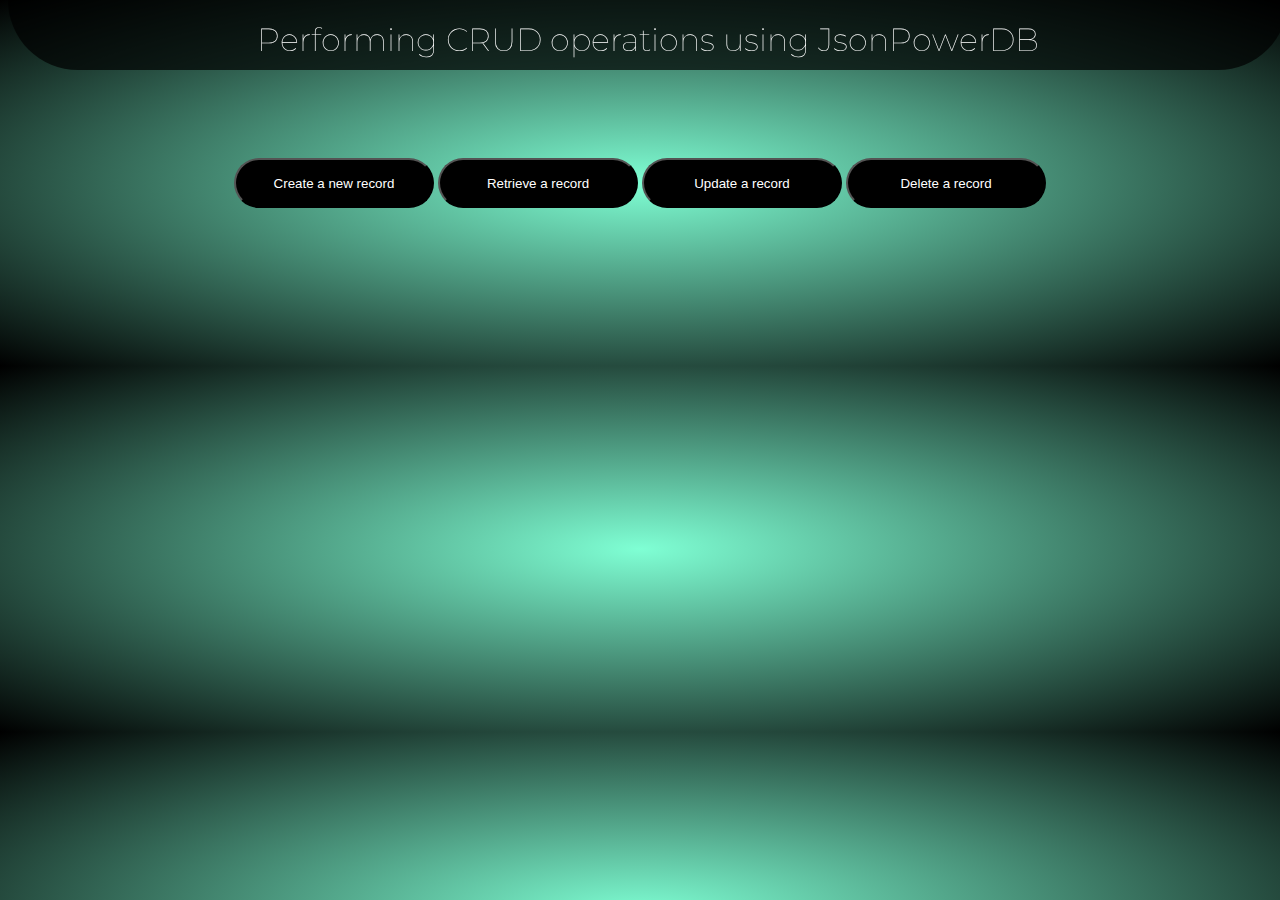
<file: index.html>
<!DOCTYPE html>
<html lang="en">

    <head>
        <meta charset="UTF-8">
        <meta name="viewport" content="width=device-width, initial-scale=1.0">
        <meta http-equiv="X-UA-Compatible" content="ie=edge">
        <title>Document</title>
        <link rel="stylesheet" href="style1.css">
    </head>

    <body>
        <h1 id="header">Performing CRUD operations using JsonPowerDB</h1>
        <button class="option" onclick="location.href = 'create.html'">Create a new record</button>
        <button class="option" onclick="location.href = 'get.html'">Retrieve a record</button>
        <button class="option" onclick="location.href = 'update.html'">Update a record</button>
        <button class="option" onclick="location.href = 'delete.html'">Delete a record</button>
    </body>

</html>
</file>
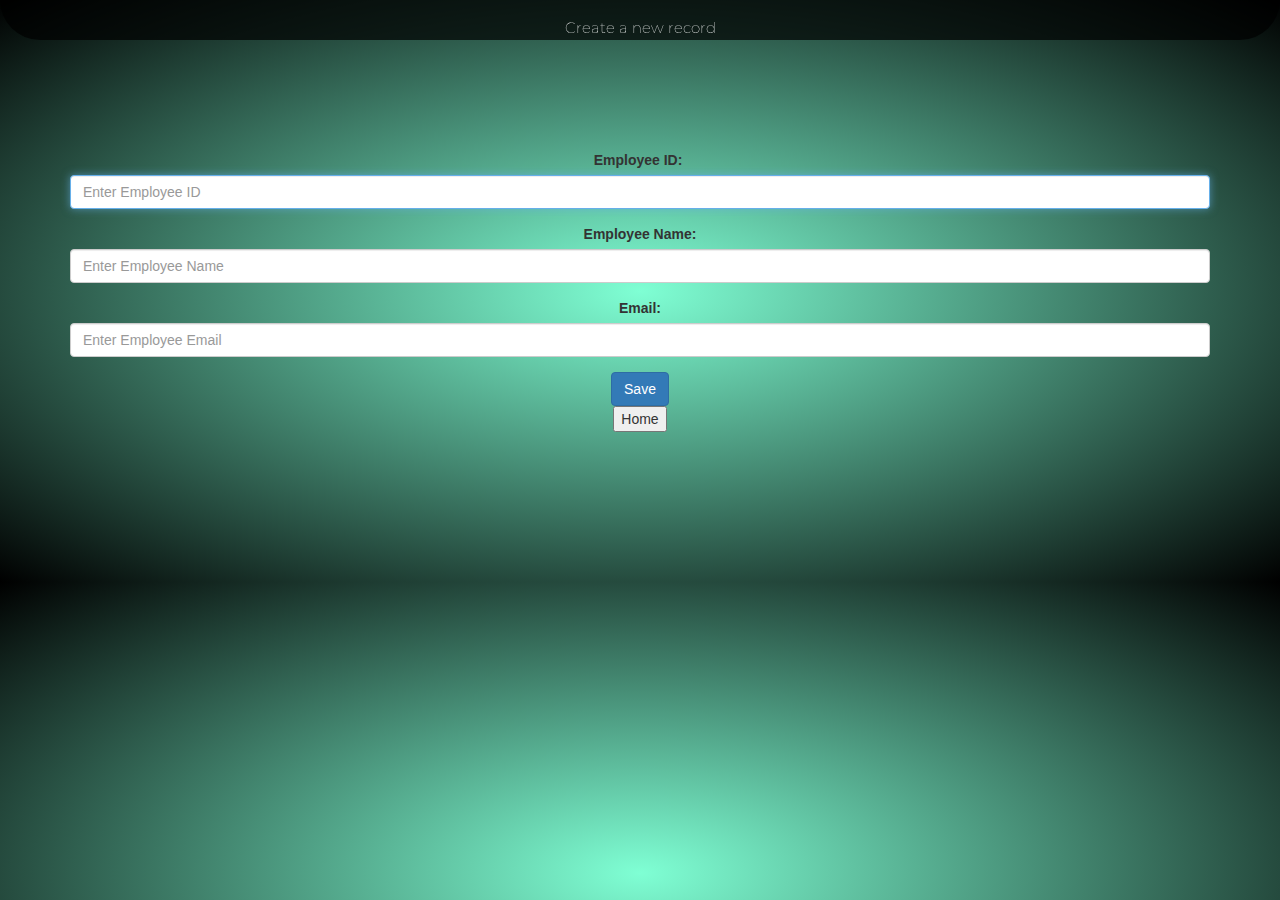
<file: create.html>
<!DOCTYPE html>
<html lang="en">

    <head>
        <meta charset="UTF-8">
        <meta name="viewport" content="width=device-width, initial-scale=1.0">
        <meta http-equiv="X-UA-Compatible" content="ie=edge">
        <title>Document</title>
        <link rel="stylesheet" href="style1.css">
        <link rel="stylesheet" href="https://maxcdn.bootstrapcdn.com/bootstrap/3.4.1/css/bootstrap.min.css">
        <script src="https://ajax.googleapis.com/ajax/libs/jquery/3.5.1/jquery.min.js"></script>
        <script src="https://maxcdn.bootstrapcdn.com/bootstrap/3.4.1/js/bootstrap.min.js"></script>
    </head>

    <body>

        <h1 id="header" style="font-size: 15px"> Create a new record</h1>

        <div class="container">
            <form id="empForm" method="post">
                <div class="form-group">
                    <span><label for="empId">Employee ID:</label> <label id="empIdMsg">
                        </label></span>
                    <input type="text" class="form-control" name="empId" id="empId" placeholder="Enter Employee ID"
                           required>
                </div>
                <div class="form-group">
                    <label for="empName">Employee Name:</label>
                    <input type="text" class="form-control" id="empName" placeholder="Enter Employee Name" name="empName">
                </div>
                <div class="form-group">
                    <label for="empEmail">Email:</label>
                    <input type="email" class="form-control" id="empEmail" placeholder="Enter Employee Email"
                           name="empEmail">
                </div>
                <input type="button" class="btn btn-primary" id="empSave" value="Save" onclick="saveEmployee();">
            </form>
        </div>

        <script>
            $("#empId").focus();

            function validateAndGetFormData() {
                var empIdVar = $("#empId").val();
                if (empIdVar === "") {
                    alert("Employee ID Required Value");
                    $("#empId").focus();
                    return "";
                }
                var empNameVar = $("#empName").val();
                if (empNameVar === "") {
                    alert("Employee Name is Required Value");
                    $("#empName").focus();
                    return "";
                }
                var empEmailVar = $("#empEmail").val();
                if (empEmailVar === "") {
                    alert("Employee Email is Required Value");
                    $("#empEmail").focus();
                    return "";
                }
                var jsonStrObj = {
                    empId: empIdVar,
                    empName: empNameVar,
                    empEmail: empEmailVar,
                };
                return JSON.stringify(jsonStrObj);
            }

            function createPUTRequest(connToken, jsonObj, dbName, relName) {
                var putRequest = "{\n"
                        + "\"token\" : \""
                        + connToken
                        + "\","
                        + "\"dbName\": \""
                        + dbName
                        + "\",\n" + "\"cmd\" : \"PUT\",\n"
                        + "\"rel\" : \""
                        + relName + "\","
                        + "\"jsonStr\": \n"
                        + jsonObj
                        + "\n"
                        + "}";
                return putRequest;
            }

            function executeCommand(reqString, dbBaseUrl, apiEndPointUrl) {
                var url = dbBaseUrl + apiEndPointUrl;
                var jsonObj;
                $.post(url, reqString, function (result) {
                    jsonObj = JSON.parse(result);
                }).fail(function (result) {
                    var dataJsonObj = result.responseText;
                    jsonObj = JSON.parse(dataJsonObj);
                });
                return jsonObj;
            }

            function resetForm() {
                $("#empId").val("")
                $("#empName").val("");
                $("#empEmail").val("");
                $("#empId").focus();
            }

            function saveEmployee() {
                var jsonStr = validateAndGetFormData();
                if (jsonStr === "") {
                    return;
                }
                var putReqStr = createPUTRequest("90935815|-31948846391630402|90945068",
                        jsonStr, "Employee", "Emp-rel");
                alert(putReqStr);
                jQuery.ajaxSetup({async: false});
                var resultObj = executeCommand(putReqStr,
                        "http://api.login2explore.com:5577", "/api/iml");
                alert(JSON.stringify(resultObj));
                jQuery.ajaxSetup({async: true});
                resetForm();
            }
        </script>

        <button id="fotter" onclick="location.href = './index.html'">Home</button>

    </body>

</html>
</file>
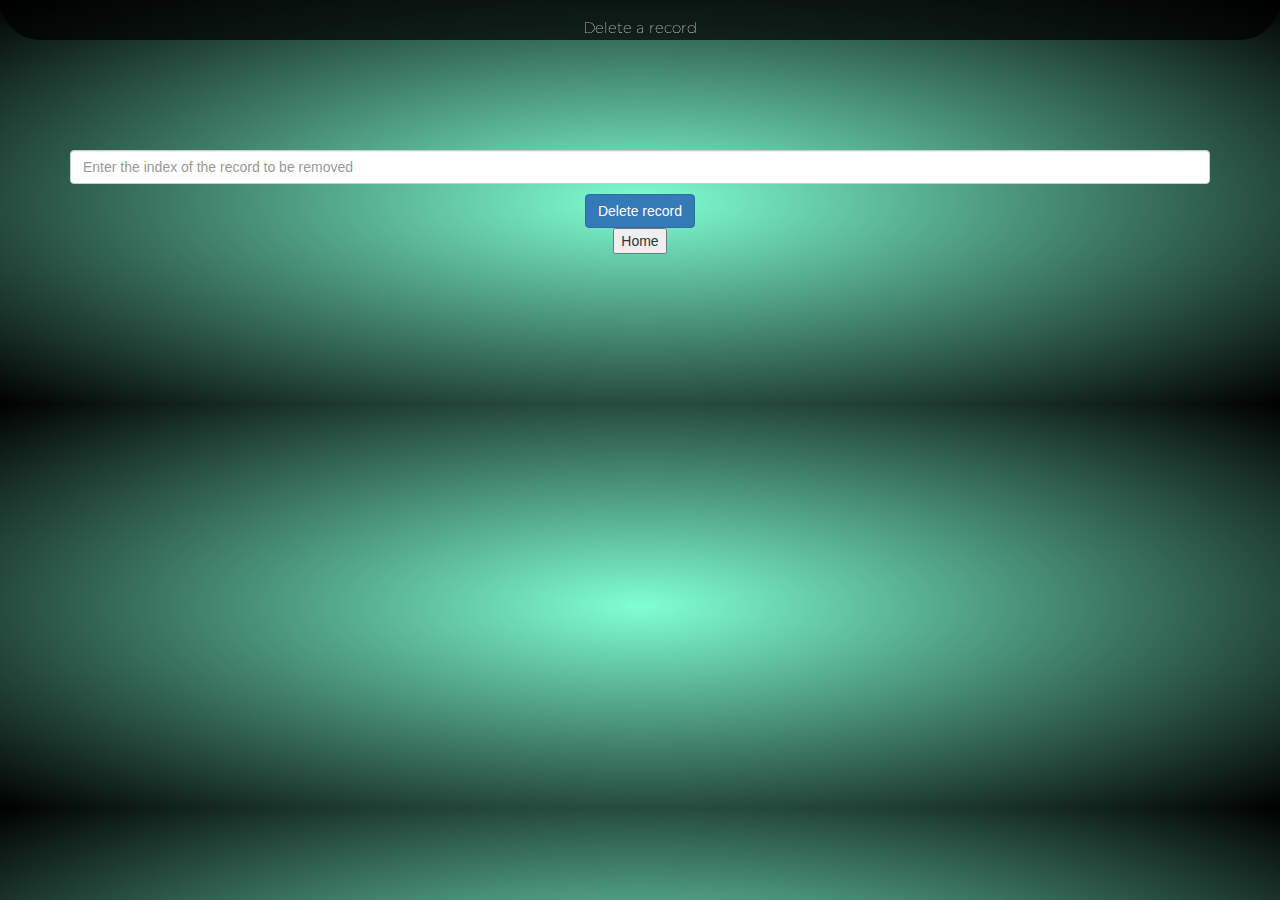
<file: delete.html>
<!DOCTYPE html>
<html lang="en">

    <head>
        <meta charset="UTF-8">
        <meta name="viewport" content="width=device-width, initial-scale=1.0">
        <meta http-equiv="X-UA-Compatible" content="ie=edge">
        <title>Document</title>
        <link rel="stylesheet" href="style1.css">
        <link rel="stylesheet" href="https://maxcdn.bootstrapcdn.com/bootstrap/3.4.1/css/bootstrap.min.css">
        <script src="https://ajax.googleapis.com/ajax/libs/jquery/3.5.1/jquery.min.js"></script>
        <script src="https://maxcdn.bootstrapcdn.com/bootstrap/3.4.1/js/bootstrap.min.js"></script>
        <script src="http://login2explore.com/jpdb/resources/js/0.0.3/jpdb-commons.js"></script>

    </head>

    <body>
        <h1 id="header" style="font-size: 15px;">Delete a record</h1>
        <div class="container">
            <form id="empForm" method="post">
                <input type="text" id="index" name="index" placeholder="Enter the index of the record to be removed"
                       class="form-control">
                <p></p>
                <input type="button" class="btn btn-primary" id="delbtn" value="Delete record" onclick="deleteRecord();">

            </form>
        </div>


        <script>

            function validateAndGetFormData() {
                var indVar = $("#index").val();
                if (indVar === "") {
                    alert("Index is a required Value");
                    $("#index").focus();
                    return "";
                }
                var jsonStrObj = {
                    index: index,
                };
                return JSON.stringify(jsonStrObj);
            }

            function resetForm() {
                $("#index").val("");
                $("#index").focus();
            }

            function createREMOVERecordRequest(token, dbName, relName, reqId) {
                var req = "{\n"
                        + "\"token\" : \""
                        + token
                        + "\","
                        + "\"dbName\": \""
                        + dbName
                        + "\",\n" + "\"cmd\" : \"REMOVE\",\n"
                        + "\"rel\" : \""
                        + relName
                        + "\",\n" + "\"record\":"
                        + reqId
                        + "\n"
                        + "}";
                return req;
            }
            function executeCommand(reqString, dbBaseUrl, apiEndPointUrl) {
                var url = dbBaseUrl + apiEndPointUrl;
                var jsonObj;
                $.post(url, reqString, function (result) {
                    jsonObj = JSON.parse(result);
                }).fail(function (result) {
                    var dataJsonObj = result.responseText;
                    jsonObj = JSON.parse(dataJsonObj);
                });
                return jsonObj;
            }


            function deleteRecord() {
                var jsonStr = validateAndGetFormData();
                if (jsonStr === "") {
                    return;
                }




                var removeReqStr = createREMOVERecordRequest("90935815|-31948846391630402|90945068", "Employee", "Emp-rel", parseInt(document.getElementById("index").value));
                alert(removeReqStr);
                jQuery.ajaxSetup({async: false});
                var resultObj = executeCommandAtGivenBaseUrl(removeReqStr,
                        "http://api.login2explore.com:5577", "/api/iml");
                
                jQuery.ajaxSetup({async: true});
                alert(JSON.stringify(resultObj));
                resetForm();
            }
        </script>

        <button id="fotter" onclick="location.href = './index.html'">Home</button>
        
    </body>

</html>
</file>
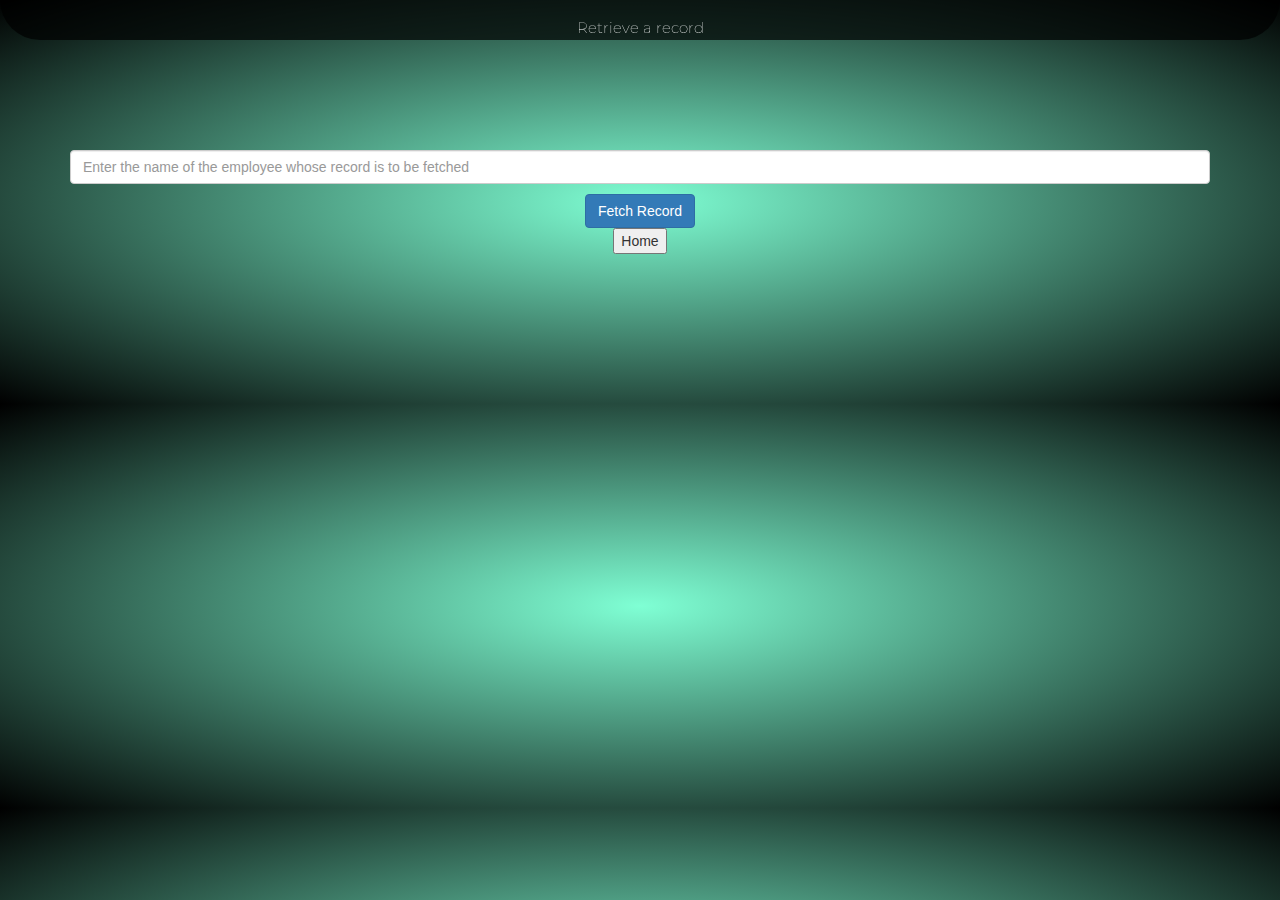
<file: get.html>
<!DOCTYPE html>
<html lang="en">

    <head>
        <meta charset="UTF-8">
        <meta name="viewport" content="width=device-width, initial-scale=1.0">
        <meta http-equiv="X-UA-Compatible" content="ie=edge">
        <title>Document</title>
        <link rel="stylesheet" href="style1.css">
        <link rel="stylesheet" href="https://maxcdn.bootstrapcdn.com/bootstrap/3.4.1/css/bootstrap.min.css">
        <script src="https://ajax.googleapis.com/ajax/libs/jquery/3.5.1/jquery.min.js"></script>
        <script src="https://maxcdn.bootstrapcdn.com/bootstrap/3.4.1/js/bootstrap.min.js"></script>
        <script src="http://login2explore.com/jpdb/resources/js/0.0.3/jpdb-commons.js"></script>

    </head>

    <body>


        <h1 id="header" style="font-size: 15px;">Retrieve a record</h1>

        <div class="container">
            <form id="empForm" method="post">
                <input type="text" id="empName" name="empName"
                       placeholder="Enter the name of the employee whose record is to be fetched" class="form-control">
                <p></p>
                <input type="button" class="btn btn-primary" value="Fetch Record" onclick="getEmployee();">

            </form>
        </div>


        <script>
            function validateAndGetFormData() {
                var empNameVar = $("#empName").val();
                if (empNameVar === "") {
                    alert("Employee Name is a required value!");
                    $("#empName").focus();
                    return "";
                }
                var jsonStrObj = {
                    empName: empNameVar,
                };
                return JSON.stringify(jsonStrObj);
            }

            function resetForm() {
                $("#empName").val("");
                $("#empName").focus();
            }

            function executeCommand(reqString, dbBaseUrl, apiEndPointUrl) {
                var url = dbBaseUrl + apiEndPointUrl;
                var jsonObj;
                $.post(url, reqString, function (result) {
                    jsonObj = JSON.parse(result);
                }).fail(function (result) {
                    var dataJsonObj = result.responseText;
                    jsonObj = JSON.parse(dataJsonObj);
                });
                return jsonObj;
            }

            function createGETRequest(token, dbname, relationName, jsonObjStr) {
                var value1 = "{\n"
                        + "\"token\" : \""
                        + token
                        + "\",\n" + "\"cmd\" : \"GET\",\n"
                        + "\"dbName\": \""
                        + dbname
                        + "\",\n"
                        + "\"rel\" : \""
                        + relationName
                        + "\",\n"
                        + "\"jsonStr\":\n"
                        + jsonObjStr
                        + "\n"
                        + "}";
                return value1;
            }

            function getEmployee() {
                var jsonStr = validateAndGetFormData();
                if (jsonStr === "") {
                    return;
                }
                var getReqStr = createGETRequest("90935815|-31948846391630402|90945068",
                        "Employee", "Emp-rel", jsonStr);
                alert(getReqStr);
                jQuery.ajaxSetup({async: false});
                var resultObj = executeCommandAtGivenBaseUrl(getReqStr,
                        "http://api.login2explore.com:5577", "/api/irl");
                
                jQuery.ajaxSetup({async: true});
                alert(JSON.stringify(resultObj));
                resetForm();
            }
        </script>

        <button id="fotter" onclick="location.href = './index.html'">Home</button>

    </body>

</html>
</file>
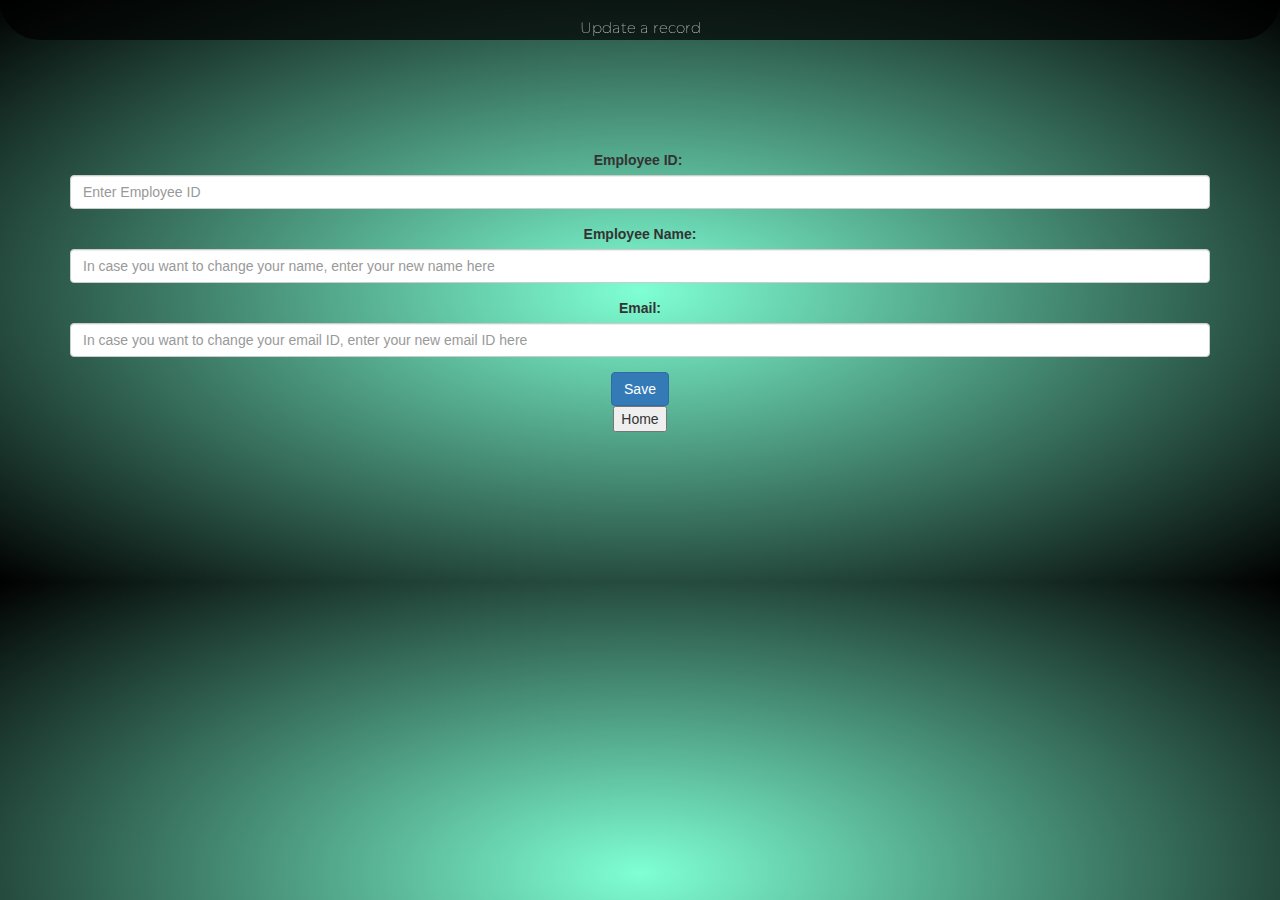
<file: update.html>
<!DOCTYPE html>
<html lang="en">

    <head>
        <meta charset="UTF-8">
        <meta name="viewport" content="width=device-width, initial-scale=1.0">
        <meta http-equiv="X-UA-Compatible" content="ie=edge">
        <title>Document</title>
        <link rel="stylesheet" href="style1.css">
        <script src="http://login2explore.com/jpdb/resources/js/0.0.3/jpdb-commons.js"></script>
        <link rel="stylesheet" href="https://maxcdn.bootstrapcdn.com/bootstrap/3.4.1/css/bootstrap.min.css">
        <script src="https://ajax.googleapis.com/ajax/libs/jquery/3.5.1/jquery.min.js"></script>
        <script src="https://maxcdn.bootstrapcdn.com/bootstrap/3.4.1/js/bootstrap.min.js"></script>
        <script src="http://login2explore.com/jpdb/resources/js/0.0.3/jpdb-commons.js"></script>

    </head>

    <body>
        <h1 id="header" style="font-size: 15px;">Update a record</h1>
        <div class="container">

            <form id="empForm" method="post">
                <div class="form-group">
                    <span><label for="empId">Employee ID:</label> <label id="empIdMsg">
                        </label></span>
                    <input type="text" class="form-control" name="empId" id="empId" placeholder="Enter Employee ID"
                           required>
                </div>
                <div class="form-group">
                    <label for="empName">Employee Name:</label>
                    <input type="text" class="form-control" id="empName"
                           placeholder="In case you want to change your name, enter your new name here" name="empName">
                </div>
                <div class="form-group">
                    <label for="empEmail">Email:</label>
                    <input type="email" class="form-control" id="empEmail"
                           placeholder="In case you want to change your email ID, enter your new email ID here"
                           name="empEmail">
                </div>
                <input type="button" class="btn btn-primary" id="empSave" value="Save" onclick="updateRecord();">
            </form>
        </div>
        <script>
            function validateAndGetFormData() {
                var empIdVar = $("#empId").val();
                if (empIdVar === "") {
                    alert("Employee ID is a required Value");
                    $("#empId").focus();
                    return "";
                }
                var empNameVar = $("#empName").val();
                var empEmailVar = $("#empEmail").val();

                if (empNameVar === "" && empEmailVar === "") {
                    alert("Enter atleast either a new email ID or a new name to perform an update!");
                    $("#empId").focus();
                    return "";
                }
                var jsonStrObj = {
                    empId: empIdVar,
                    empName: empNameVar,
                    empEmail: empEmailVar,
                };
                return JSON.stringify(jsonStrObj);
            }

            function executeCommand(reqString, dbBaseUrl, apiEndPointUrl) {
                var url = dbBaseUrl + apiEndPointUrl;
                var jsonObj;
                $.post(url, reqString, function (result) {
                    jsonObj = JSON.parse(result);
                }).fail(function (result) {
                    var dataJsonObj = result.responseText;
                    jsonObj = JSON.parse(dataJsonObj);
                });
                return jsonObj;
            }
            function createUPDATERecordRequest(token, jsonObj, dbName, relName, reqId) {
                var req = "{\n"
                        + "\"token\" : \""
                        + token
                        + "\","
                        + "\"dbName\": \""
                        + dbName
                        + "\",\n" + "\"cmd\" : \"UPDATE\",\n"
                        + "\"rel\" : \""
                        + relName
                        + "\",\n"
                        + "\"jsonStr\":{ \""
                        + reqId
                        + "\":\n"
                        + jsonObj
                        + "\n"
                        + "}}";
                return req;
            }

            function updateRecord() {
                var jsonStr = validateAndGetFormData();
                if (jsonStr === "") {
                    return;
                }




                var removeReqStr = createUPDATERecordRequest("90935815|-31948846391630402|90945068", jsonStr, "Employee", "Emp-rel", parseInt(document.getElementById("empId").value));
                alert(removeReqStr);
                jQuery.ajaxSetup({async: false});
                var resultObj = executeCommandAtGivenBaseUrl(removeReqStr,
                        "http://api.login2explore.com:5577", "/api/iml");

                jQuery.ajaxSetup({async: true});
                
                alert(JSON.stringify(resultObj));
                
                resetForm();
            }

        </script>

        <button id="fotter" onclick="location.href = './index.html'">Home</button>

    </body>

</html>
</file>
<file: style1.css>
@import url('https://fonts.googleapis.com/css2?family=Montserrat:wght@100;200&display=swap');
body{
    padding: 150px 0;
    text-align: center;
    background-image: radial-gradient(aquamarine,black);
}

.option{
    height:50px;
    width:200px;
    border-radius: 100px;
    background: black;
    color: white;
}
#footer,#footer.zoom {
    font-weight: bolder;
    height: 50px;
    width: 20%;
    position: fixed;
    bottom: 0;
    left: 80%;
    background: rgba(255, 255, 255,0.7);
    border-top-left-radius: 100px;
    border-top-right-radius: 100px;
    text-align: center;
    z-index: 99;
    padding-top: 20px;
}



#footer:hover {
    color: white;
    background: black;
    outline: none;
    cursor: pointer;
    transition-duration: 400ms;
    height: 60px;
}
.option:hover{
    outline: none;
    cursor: pointer;
    transition-duration: .4s;
    border: 2px solid black;
    color: black;
    background: white;
}

#header {
    margin: 0;
    padding: 0;
    font-family: 'Montserrat', sans-serif;
    color: white;
    vertical-align: middle;
    height: 30px;
    width: 100%;
    background: rgba(0,0, 0, 0.7);
    font-weight: 5;
    border-bottom-left-radius: 300px;
    border-bottom-right-radius: 300px;
    padding-bottom: 20px;
    position: fixed;
    text-align: center;
    padding-top: 20px;
    top: 0;
    z-index: 99;
}
</file>
